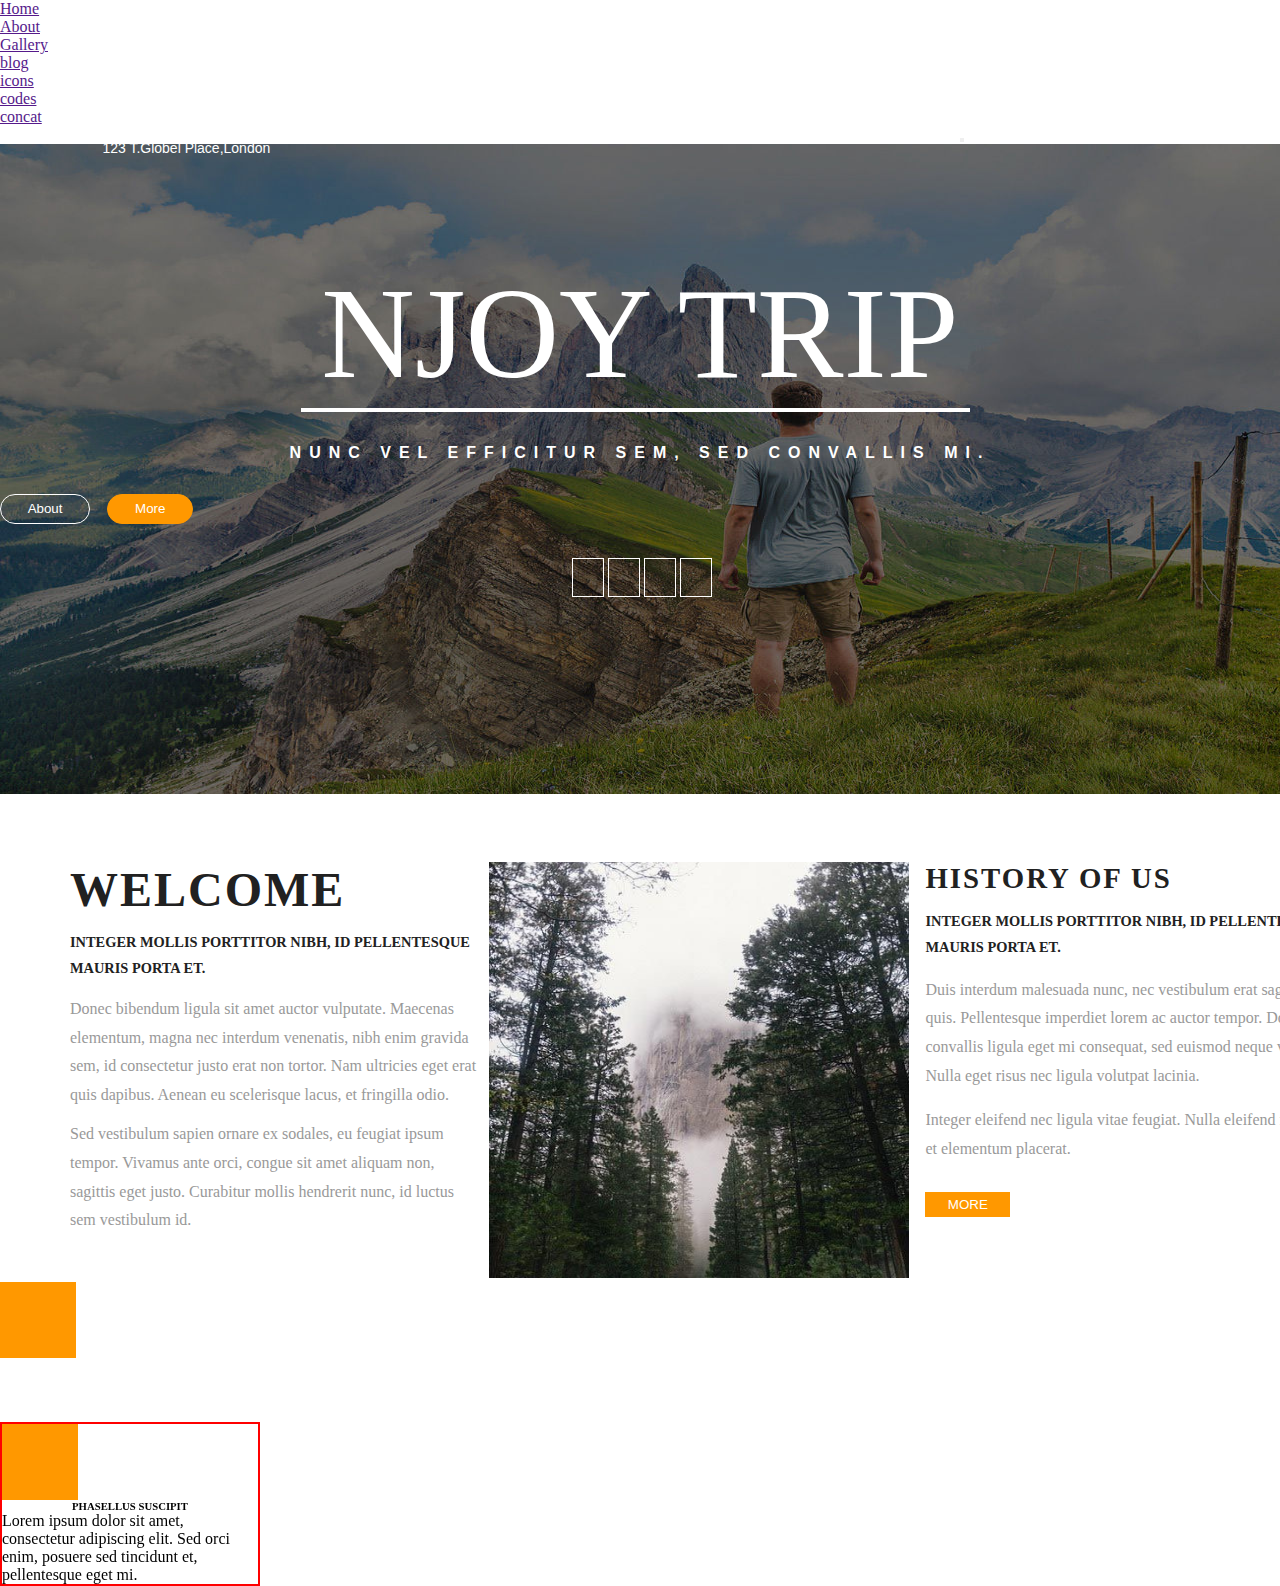
<file: enjoy trip project/index.html>
<!DOCTYPE html>
<html lang="en">

<head>
  <meta charset="UTF-8">
  <meta name="viewport" content="width=device-width, initial-scale=1.0">
  <link href="https://cdn.jsdelivr.net/npm/bootstrap@5.3.2/dist/css/bootstrap.min.css" rel="stylesheet"
    integrity="sha384-T3c6CoIi6uLrA9TneNEoa7RxnatzjcDSCmG1MXxSR1GAsXEV/Dwwykc2MPK8M2HN" crossorigin="anonymous">
  <script src="https://cdn.jsdelivr.net/npm/bootstrap@5.3.2/dist/js/bootstrap.bundle.min.js"
    integrity="sha384-C6RzsynM9kWDrMNeT87bh95OGNyZPhcTNXj1NW7RuBCsyN/o0jlpcV8Qyq46cDfL"
    crossorigin="anonymous"></script>
  <link rel="stylesheet" href="https://cdnjs.cloudflare.com/ajax/libs/font-awesome/6.5.1/css/all.min.css"
    integrity="sha512-DTOQO9RWCH3ppGqcWaEA1BIZOC6xxalwEsw9c2QQeAIftl+Vegovlnee1c9QX4TctnWMn13TZye+giMm8e2LwA=="
    crossorigin="anonymous" referrerpolicy="no-referrer" />
  <link rel="stylesheet" href="style.css">
  <link rel="stylesheet" href="576maxstyle.css">
  <link rel="stylesheet" href="576minstyle.css">
  <link rel="stylesheet" href="768style.css">
  <link rel="stylesheet" href="992style.css">
  <link rel="stylesheet" href="1200style.css">
  <title>Document</title>
  <style>
    .text ul {
      list-style: none;
    }

    .mySlides {
      display: none;
    }
  </style>
</head>

<body>
  <div class="header">
    <div class="collapse text " id="navbarToggleExternalContent" data-bs-theme="white">
      <div class="bg-white p-4 d-flex justify-content-center  ">
        <ul class="d-flex pe-5 ">
          <li class=""><a href="" class="text-decoration-none fw-medium   text-dark">Home</a></li>
          <li class="ps-4"><a href="" class="text-decoration-none fw-medium  text-dark">About</a></li>
          <li class="ps-4"><a href="" class="text-decoration-none text-dark fw-medium  ">Gallery</a></li>
          <li class="ps-4"><a href="" class="text-decoration-none text-dark fw-medium  ">blog</a></li>
          <li class="ps-4"><a href="" class="text-decoration-none text-dark fw-medium  ">icons</a></li>
          <li class="ps-4"><a href="" class="text-decoration-none text-dark fw-medium  ">codes</a></li>
          <li class="ps-4"><a href="" class="text-decoration-none text-dark fw-medium  ">concat</a></li>
        </ul>
      </div>
    </div>
    <nav class="navbar navbar-dark bg-dark" style="padding-left: 75%;">

      <div class="container-fluid ">
        <button class="navbar-toggler " type="button" data-bs-toggle="collapse"
          data-bs-target="#navbarToggleExternalContent" aria-controls="navbarToggleExternalContent"
          aria-expanded="false" aria-label="Toggle navigation">
          <span class="navbar-toggler-icon"></span>
        </button>
      </div>
    </nav>
  </div>

  <div class="section1">
    <div class="img">
      <img src="img/img 1.jpg">
    </div>

    <div class="text1">
      <i class="fa-solid fa-location-dot"></i>
      <p class="loc"> 123 T.Globel Place,London</p>

      <h1 class="njo">NJOY TRIP</h1>
      <div class="bor"></div>
      <p class="nun">NUNC VEL EFFICITUR SEM, SED CONVALLIS MI.</p>
      <div class="btn">
        <button class="abo">About</button>
        <button class="mor">More</button>
      </div>
      <div class="des">
        <i class="fa-brands fa-facebook-f face"></i>
        <i class="fa-brands fa-twitter twit"></i>
        <i class="fa-solid fa-rss rs"></i>
        <i class="fa-brands fa-vk vke"></i>
      </div>

    </div>
  </div>
  </div>

  <div class="section2">
    <div class="main">
      <div class="first">
        <h1>WELCOME</h1>
        <h5 class="integer">INTEGER MOLLIS PORTTITOR NIBH, ID PELLENTESQUE MAURIS PORTA ET.</h5>
        <p class="integer">Donec bibendum ligula sit amet auctor vulputate. Maecenas elementum, magna nec interdum
          venenatis, nibh enim gravida sem, id consectetur justo erat non tortor. Nam ultricies eget erat quis dapibus.
          Aenean eu scelerisque lacus, et fringilla odio.</p>
        <p class="p2">Sed vestibulum sapien ornare ex sodales, eu feugiat ipsum tempor. Vivamus ante orci, congue sit
          amet aliquam non, sagittis eget justo. Curabitur mollis hendrerit nunc, id luctus sem vestibulum id.</p>
      </div>
      <div class="seconde">
        <img src="img/img3.jpg">
      </div>
      <div class="third">
        <h1>HISTORY OF US</h1>
        <h5>INTEGER MOLLIS PORTTITOR NIBH, ID PELLENTESQUE MAURIS PORTA ET.</h5>
        <p>Duis interdum malesuada nunc, nec vestibulum erat sagittis quis. Pellentesque imperdiet lorem ac auctor
          tempor. Donec convallis ligula eget mi consequat, sed euismod neque varius. Nulla eget risus nec ligula
          volutpat lacinia.</p>
        <p class="p2">Integer eleifend nec ligula vitae feugiat. Nulla eleifend mauris et elementum placerat.</p>
        <button>MORE</button>
      </div>
    </div>
  </div>

  <!-- <div class="section3">
    <p class="ser">SERVICES</p>
    <div class="main">
      <div class="left">
        <i class="fa-solid fa-anchor "></i>
        <h6>PHASELLUS SUSCIPIT</h6>
        <p>Lorem ipsum dolor sit amet, consectetur adipiscing elit. Sed orci enim, posuere sed tincidunt et,
          pellentesque eget mi.</p>
      </div>

      <div class="center">
        <i class="fa-solid fa-comment"></i>
        <h6>PHASELLUS SUSCIPIT</h6>
        <p>Lorem ipsum dolor sit amet, consectetur adipiscing elit. Sed orci enim, posuere sed tincidunt et,
          pellentesque eget mi.</p>
      </div>

      <div class="right">
        <i class="fa-solid fa-heart-pulse"></i>
        <h6>PHASELLUS SUSCIPIT</h6>
        <p>Lorem ipsum dolor sit amet, consectetur adipiscing elit. Sed orci enim, posuere sed tincidunt et,
          pellentesque eget mi.</p>
      </div>
    </div>

    <div class="main1">
      <div class="left1">
        <i class="fa-solid fa-magnet"></i>
        <h6>PHASELLUS SUSCIPIT</h6>
        <p>Lorem ipsum dolor sit amet, consectetur adipiscing elit. Sed orci enim, posuere sed tincidunt et,
          pellentesque eget mi.</p>
      </div>

      <div class="center1">
        <i class="fa-solid fa-heart-pulse"></i>
        <h6>PHASELLUS SUSCIPIT</h6>
        <p>Lorem ipsum dolor sit amet, consectetur adipiscing elit. Sed orci enim, posuere sed tincidunt et,
          pellentesque eget mi.</p>
      </div>

      <div class="midle1">
        <i class="fa-solid fa-asterisk"></i>
        <h6>PHASELLUS SUSCIPIT</h6>
        <p>Lorem ipsum dolor sit amet, consectetur adipiscing elit. Sed orci enim, posuere sed tincidunt et,
          pellentesque eget mi.</p>
      </div>

      <div class="right1">
        <i class="fa-solid fa-thumbs-up"></i>
        <h6>PHASELLUS SUSCIPIT</h6>
        <p>Lorem ipsum dolor sit amet, consectetur adipiscing elit. Sed orci enim, posuere sed tincidunt et,
          pellentesque eget mi.</p>
      </div>

    </div>
  </div> -->

  <div class="section3">
    <div class="services-icon hvr-radial-in">
      <i class="fa fa-comment" aria-hidden="true"></i>
    </div>
  </div>
  

  <div class="section4 ">
    <div class="icon main ">
      <i class="fa-solid fa-asterisk"></i>
    </div>
      <h6>PHASELLUS SUSCIPIT</h6>
      <p>Lorem ipsum dolor sit amet, consectetur adipiscing elit. Sed orci enim, posuere sed tincidunt et,
        pellentesque eget mi.</p>
    </div>
  </div>


  <!-- <div class="section4">
    <div class="content">

    </div>
  </div> -->




</body>

</html>
</file>
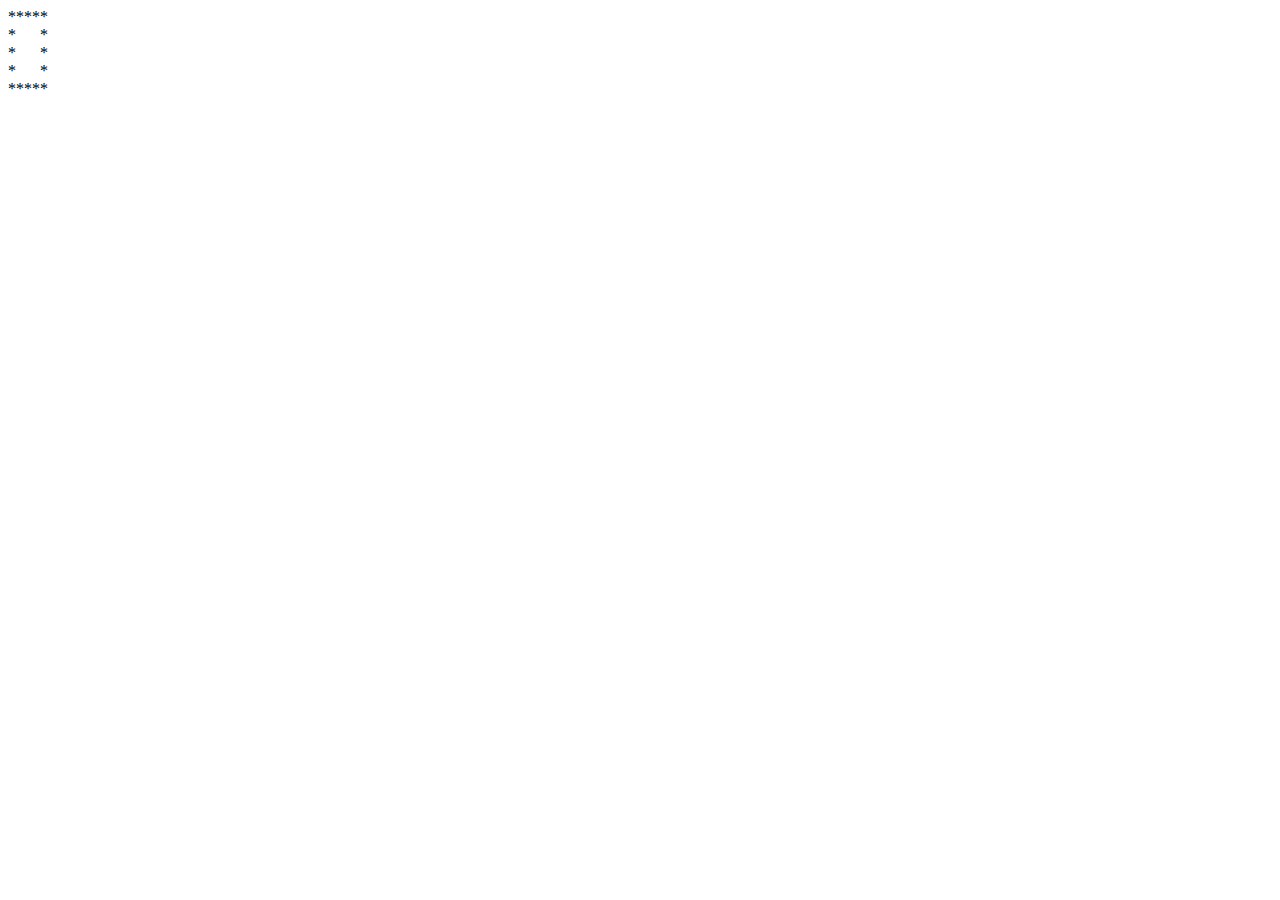
<file: advnce javascript/06_pattern.html>
<!DOCTYPE html>
<html lang="en">

<head>
    <meta charset="UTF-8">
    <meta name="viewport" content="width=device-width, initial-scale=1.0">
    <title>Document</title>
</head>

<body>
    <script>
        // *****
        // *   *
        // *   *
        // *   *
        // *****
     

        let row=5;
        for(i=1; i<=row; i++){
            for(j=1; j<=5; j++){
                if(i==1 || i==5){
                    document.write('*')
                }else{
                    if(j==1 || j==5){
                       document.write('*')
                    }else{
                        document.write('&nbsp ')
                    }
                }
            }
            document.write('<br>')
        }
    </script>
</body>

</html>
</file>
<file: enjoy trip project/style.css>
*{
    margin: 0px;
    padding: 0px;
    position: relative;
}

.section1 {
    width: 100%;
    height: auto;
    font-family: -apple-system, BlinkMacSystemFont, "Segoe UI", Roboto, Oxygen-Sans, Ubuntu, Cantarell, "Helvetica Neue", sans-serif;
    position: relative;
}
.section1 .img img{
    width: 100%;
    height: 650px;
}
.section1 .text1{
    position: absolute;
    top: 0px;
    left: 0px;
    width: 100%;
    color: white;
}
.section1 .text1 i{
  margin-top: 2%;
  margin-left: 7%;
  font-size: 12px;
}
.section1 .text1  .loc{
    margin-left: 8%;
    margin-top: -1.70%;
    font-size: 14px;
    
}
.section1 .text1 .njo{
    font-family: 'Rokkitt', serif;
    font-weight: 300;
    color: #ffffff;
    font-size: 8.10em;
    text-align: center;
    margin-top: 8%;
}
.section1 .text1 .bor{
border: 2px solid white;
width: 52%;
margin-left: 23.50%;
}
.section1 .text1 .nun{
    color: #ffffff;
    text-align: center;
    margin: 2em ;
    letter-spacing: 8px;
    font-size: 1em;
    font-weight: 600;
}
.section1 .text1  .btn{
    width: 100%;
    align-items: center;
}
.section1 .text1 .btn .abo{
    padding: 0.5em 2em;
    border-radius: 20px;
    color: #ffffff;
    text-align: center;
    background: transparent;
    border:  1px solid #ffffff;

}
.section1 .text1 .btn .mor{
    padding: 0.5em 2em;
    border-radius: 20px;
    color: #ffffff;
    text-align: center;
    background:#ff9800;
    border:  1px solid #ff9800;
   margin-left: 1%;
}
.section1 .text1 .btn .abo:hover{
    background-color: #ff9800;
    border:  1px solid #ff9800;
    transition: 0.5s all;
}
.section1 .text1 .btn .mor:hover{
    background-color:transparent;
    border:  1px solid #ffffff;
    transition: 0.5s all;
}
.section1 .text1 .des{
    text-align: center;
    margin-top: 3.50%;
    /* border: 2px solid red; */
}
.section1 .text1 .des i{
    border: 1px solid white;
    font-size: 15px;
    padding: 10px 15px; 
   margin-left: 4px;
}
.section1 .text1 .des .face:hover{
    background-color: #337ab7;
    border: 1px solid #337ab7;
    transition:0.5s all;
}
.section1 .text1 .des .twit:hover{
    border: solid 1px #55acee;
    background: #55acee;
    transition:0.5s all;
}
.section1 .text1 .des .rs:hover{
    border: solid 1px #f26522;
    background: #f26522;
    transition:0.5s all;
}
.section1 .text1 .des .vke:hover{
    border: solid 1px #45668e;
    background: #45668e;
    transition:0.5s all;
}
/* section2 */
.section2{
    width: 100%;
    height: auto;
    margin-top: 5%;
    padding: 0px 70px;
}
.section2 .main{
    display: flex;
    flex-direction: unset;
    width: 100%;
}
.section2 .main .first{
   width: 33%;
   font-family: 'Rokkitt', serif;
}
.section2 .main .first h1{
    letter-spacing: 2px;
    font-size:3em;
    color: #212121; 
}
.section2 .main .first h5{
    color: #212121;
    font-size: .9em;
    font-weight: 600;
    line-height: 1.8em;
    margin: 0.9em 0px;
}
.section2 .main .first p{
    color: #999999;
    font-size: 1em;
    margin: 0px 0px;
    line-height: 1.8em;
}
.section2 .main .first .p2{
    margin: 10px 0px;
}
.section2 .main .seconde{
    width: 34%;
 }
 .section2 .main .seconde img{
    width: 100%;
    height: 416px;
 }
.section2 .main .third{
    width: 33%;
    margin:  0px 1em;
    font-family: 'Rokkitt', serif;
}
.section2 .main .third h1{
    color: #212121;
    font-size: 1.80em;
    margin: 0 0;
    letter-spacing: 2px;
}
.section2 .main .third h5{
    color: #212121;
    font-size: .9em;
    font-weight: 600;
    line-height: 1.8em;
    margin: 1em 0px;
}
.section2 .main .third p{
    color: #999999;
    font-size: 1em;
    margin: 0px 0px;
    line-height: 1.8em;
}
.section2 .main .third .p2{
    margin: 15px 0px;
}
.section2 .main .third button{
    padding: 0.3em 1.6em;
    margin: 1em 0em;
    background-color: #ff9800;
    color: white;
    border: 1PX solid #ff9800;
    text-align: center;
}
.section2 .main .third button:hover{
    background-color: transparent;
    color: #4b4b4b;
    border: 1PX solid #212121;
    transition: 0.5s all;
}
/* .section3 */
/* .section3{
    width: 100%;
    height: auto;
    margin: 5% 0px;
    font-family: 'Rokkitt', serif;
    background-color: #e5eff1;
    padding: 0px 75px;
}
.section3 .ser{
    text-align: center;
    font-size: 2.7em;
    color: #212121;
    font-weight: 600;
    letter-spacing: 2px;
   padding: 50px 0px;
}
.section3 .main{
   display: flex;
   flex-direction: unset;
}
.section3 .main .left{
  width: 33%;
}
.section3 .main .left i{
  margin-left: 41%;
  border: 1px solid #ff9800;
  padding: 15px 15px;
  color: #ffffff;
  background-color: #ff9800;
  font-size: 2em;
}
.section3 .main .left h6{
    text-align: center;
    margin: 12px 0px;
    font-size: .9em;
    color: #0c0000;
    font-weight: 900;
}
.section3 .main .left p{
    width: 92%;
    font-size:1em;
    color: #999999;
    text-align: center;
    line-height: 1.8em;
    font-weight: 500;
}
.section3 .main .center{
    width: 33%;
  }
  
.section3 .main .center i{
    margin-left: 41%;
    border: 1px solid #ff9800;
    padding: 15px 15px;
    color: #ffffff;
    background-color: #ff9800;
    font-size: 2em;
  }
  .section3 .main .center h6{
      text-align: center;
      margin: 12px 0px;
      font-size: .9em;
      color: #0c0000;
      font-weight: 900;
  }
  .section3 .main .center p{
      width: 92%;
      font-size:1em;
      color: #999999;
      text-align: center;
      line-height: 1.8em;
      font-weight: 500;
  }
  .section3 .main .right{
    width: 33%;
  }
  
.section3 .main .right i{
    margin-left: 41%;
    border: 1px solid #ff9800;
    padding: 15px 15px;
    color: #ffffff;
    background-color: #ff9800;
    font-size: 2em;
  }
  .section3 .main .right h6{
      text-align: center;
      margin: 13px 0px;
      font-size: .9em;
      color: #0c0000;
      font-weight: 900;
  }
  .section3 .main .right p{
      width: 92%;
      font-size:1em;
      color: #999999;
      text-align: center;
      line-height: 1.8em;
      font-weight: 500;
  }

  /* main1 */
/* 
  .section3 .main1{
    display: flex;
    margin-top: 3%;
    flex-direction: unset;
 }
 .section3 .main1 .left1{
   width: 25%;
 }
 .section3 .main1 .left1 i{
   margin-left: 41%;
   border: 1px solid #ff9800;
   padding: 15px 18px;
   color: #ffffff;
   background-color: #ff9800;
   font-size: 2em;
 }
 .section3 .main1 .left1 h6{
     text-align: center;
     margin: 12px 0px;
     font-size: .9em;
     color: #0c0000;
     font-weight: 900;
 }
 .section3 .main1 .left1 p{
     width: 92%;
     font-size:1em;
     color: #999999;
     text-align: center;
     line-height: 1.8em;
     font-weight: 500;
 }
 .section3 .main1 .center1{
     width: 25%;
   }
   
 .section3 .main1 .center1 i{
     margin-left: 41%;
     border: 1px solid #ff9800;
     padding: 15px 15px;
     color: #ffffff;
     background-color: #ff9800;
     font-size: 2em;
   }
   .section3 .main1 .center1 h6{
       text-align: center;
       margin: 12px 0px;
       font-size: .9em;
       color: #0c0000;
       font-weight: 900;
   }
   .section3 .main1 .center1 p{
       width: 92%;
       font-size:1em;
       color: #999999;
       text-align: center;
       line-height: 1.8em;
       font-weight: 500;
   }
   
 .section3 .main1 .midle1{
    width: 25%;
  }
  
.section3 .main1 .midle1 i{
    margin-left: 41%;
    border: 1px solid #ff9800;
    padding: 15px 18px;
    color: #ffffff;
    background-color: #ff9800;
    font-size: 2em;
  }
  .section3 .main1 .midle1 h6{
      text-align: center;
      margin: 12px 0px;
      font-size: .9em;
      color: #0c0000;
      font-weight: 900;
  }
  .section3 .main1 .midle1 p{
      width: 92%;
      font-size:1em;
      color: #999999;
      text-align: center;
      line-height: 1.8em;
      font-weight: 500;
  }
   .section3 .main1 .right1{
     width: 25%;
   }
   
 .section3 .main1 .right1 i{
     margin-left: 41%;
     border: 1px solid #ff9800;
     padding: 15px 15px;
     color: #ffffff;
     background-color: #ff9800;
     font-size: 2em;
    
   }
   .section3 .main1 .right1 h6{
       text-align: center;
       margin: 13px 0px;
       font-size: .9em;
       color: #0c0000;
       font-weight: 900;
   }
   .section3 .main1 .right1 p{
       width: 92%;
       font-size:1em;
       color: #999999;
       text-align: center;
       line-height: 1.8em;
       font-weight: 500;
   }
   .section3 .main1 .right1 i:hover {
    display: inline-block;
    vertical-align: middle;
    transform: translateZ(0) scale(0.75);
    position: relative;
    overflow: hidden;
    background: #ffffff;
    transition-duration: 0.3s;
    color: black; 
}  */


  .section3 .hvr-radial-in {
    display: inline-block;
    vertical-align: middle;
    transform: translateZ(0);
    box-shadow: 0 0 1px rgba(0, 0, 0, 0);
    backface-visibility: hidden;
    position: relative;
    overflow: hidden;
    background: #ffffff;
    transition-duration: 0.3s;  
}
.section3  .services-icon {
    width: 70px;
    height: 70px;
    text-align: center;
    border: solid 3px #ff9800;
    line-height: 80px;
    margin: 0 auto;
}
.section3  .services-icon:hover .fa {
    color: #000000; 
}
.section3 .hvr-radial-in:before{
    content: "";
    position: absolute;
    z-index: -1;
    top: 0;
    left: 0;
    right: 0;
    bottom: 0;
    background: #ff9800;
    border-radius: 100%;
    transform: scale(2);
    transition-duration: 0.3s;
    transition-timing-function: ease-out; 
}
.section3 .hvr-radial-in:hover:before{
    transform: scale(0); 
}
.section3 .services-icon i.fa {
    color: #ffffff;
    font-size: 2em;
} 
/* .section4 */
.section4{
    border: 2px solid red;
    margin-top: 5%;
    width: 20%;
}
.section4 h6{
    text-align: center;
    
}
.section4 .main{
display: inline-block;
vertical-align: middle;
transform: translateZ(0);
box-shadow: 0 0 1px rgba(0, 0, 0, 0);
backface-visibility: hidden;
position: relative;
overflow: hidden;
background: #ffffff;
transition-duration: 0.3s;
}
.section4 .icon{
    width: 70px;
    height: 70px;
    text-align: center;
    border: solid 3px #ff9800;
    line-height: 80px;
    margin: 0 auto;
}
.section4 .main:before{
    content: "";
    position: absolute;
    z-index: -1;
    top: 0;
    left: 0;
    right: 0;
    bottom: 0;
    background: #ff9800;
    border-radius: 100%;
    transform: scale(2);
    transition-duration: 0.3s;
    transition-timing-function: ease-out; 
}
.section4 .main:hover:before{
    transform: scale(0); 
}
.section4 .icon i.fa-solid {
    color:#ffffff;
    font-size: 2em;
}
.section4 .icon:hover .fa-solid {
    color: #000000; 
}


/* .section4 .content{
    background-image: url(img/img4.jpg);
    height: 400px;
} */
</file>
<file: enjoy trip project/576maxstyle.css>
@media(max-width:576px){
    .section1 {
        width: 100%;
        height: auto;
        position: relative;
    }
    .section1 .img img{
        width: 100%;
        height: 400px;
    }
    .section1 .text1{
        position: absolute;
        top: 0px;
        left: 0px;
        width: 100%;
        color: white;
    }
    .section1 .text1 i{
      margin-top: 12%;
      margin-left: 7%;
      font-size: 12px;
    }
    .section1 .text1  .loc{
        margin-left: 11%;
        margin-top: -6.80%;
        font-size: 14px;
        
    }
    .section1 .text1 .njo{
        font-family: 'Rokkitt', serif;
        font-weight: 300;
        color: #ffffff;
        font-size: 2.50em;
        text-align: center;
        margin-top: 13%;
    }
    .section1 .text1 .bor{
    border: 2px solid white;
    width: 52%;
    margin-left: 23.50%;
    }
    .section1 .text1 .nun{
        color: #ffffff;
        text-align: center;
        margin: 2em ;
        letter-spacing: 1px;
        font-size: 0.90em;
        font-weight: 600;
    }
    .section1 .text1  .btn{
        width: 100%;
        align-items: center;
        margin-top: -2%;
    }
    .section1 .text1 .btn .abo{
        padding: 0.2em 1em;
        border-radius: 20px;
        color: #ffffff;
        text-align: center;
        background: transparent;
        border:  1px solid #ffffff;
    
    }
    .section1 .text1 .btn .mor{
        padding: 0.2em 1em;
        border-radius: 20px;
        color: #ffffff;
        text-align: center;
        background:#ff9800;
        border:  1px solid #ff9800;
       margin-left: 5%;
    }
    .section1 .text1 .btn .abo:hover{
        background-color: #ff9800;
        border:  1px solid #ff9800;
        transition: 0.5s all;
    }
    .section1 .text1 .btn .mor:hover{
        background-color:transparent;
        border:  1px solid #ffffff;
        transition: 0.5s all;
    }
    .section1 .text1 .des{
        text-align: center;
        margin-top: 4.50%;
        /* border: 2px solid red; */
    }
    .section1 .text1 .des i{
        border: 1px solid white;
        font-size: 13px;
        padding: 10px 10px; 
       margin-left: 4px;
    }
    .section1 .text1 .des .face:hover{
        background-color: #337ab7;
        border: 1px solid #337ab7;
        transition:0.5s all;
    }
    .section1 .text1 .des .twit:hover{
        border: solid 1px #55acee;
        background: #55acee;
        transition:0.5s all;
    }
    .section1 .text1 .des .rs:hover{
        border: solid 1px #f26522;
        background: #f26522;
        transition:0.5s all;
    }
    .section1 .text1 .des .vke:hover{
        border: solid 1px #45668e;
        background: #45668e;
        transition:0.5s all;
    }
           
/* section2 */
.section2{
    width: 100%;
    height: auto;
    margin-top: 6%;
    padding: 20px 28px;
}
.section2 .main{
    display: flex;
    flex-direction: column;
    width: 100%;
}
.section2 .main .first{
   width: 100%;
   font-family: 'Rokkitt', serif;
}
.section2 .main .first h1{
    letter-spacing: 2px;
    font-size:1.7em;
    color: #212121; 
}
.section2 .main .first h5{
    color: #212121;
    font-size: 0.8em;
    font-weight: 600;
    line-height: 1.8em;
    margin: 0.9em 0px;
}
.section2 .main .first p{
    color: #999999;
    font-size: 1em;
    margin: 0px 0px;
    line-height: 1.8em;
}
.section2 .main .first .p2{
    margin: 10px 0px;
}
.section2 .main .seconde{
    width: 100%;
    margin-top: 5%;
    padding-left: 0px;
 }
 .section2 .main .seconde img{
    width: 100%;
    height: 416px;
 }
.section2 .main .third{
    width: 100%;
    margin:  2em 0em;
    font-family: 'Rokkitt', serif;
}
.section2 .main .third h1{
    color: #212121;
    font-size: 1.40em;
    margin: 0 0;
    letter-spacing: 2px;
}
.section2 .main .third h5{
    color: #212121;
    font-size: 0.8em;
    font-weight: 600;
    line-height: 1.8em;
    margin: 1em 0px;
}
.section2 .main .third p{
    color: #999999;
    font-size: 1em;
    margin: 0px 0px;
    line-height: 1.8em;
}
.section2 .main .third .p2{
    margin: 15px 0px;
}
.section2 .main .third button{
   padding: 0.2em 1.5em;
    margin: 1em 0em;
    background-color: #ff9800;
    color: white;
    border: 1PX solid #ff9800;
    text-align: center;
}
.section2 .main .third button:hover{
    background-color: transparent;
    color: #4b4b4b;
    border: 1PX solid #212121;
    transition: 0.5s all;
}
    }
</file>
<file: enjoy trip project/576minstyle.css>
@media(min-width:576px){
    .section1 {
        width: 100%;
        height: auto;
        position: relative;
    }
    .section1 .img img{
        width: 100%;
        height: 580px;
    }
    .section1 .text1{
        position: absolute;
        top: 0px;
        left: 0px;
        width: 100%;
        color: white;
    }
    .section1 .text1 i{
      margin-top: 6%;
      margin-left: 7%;
      font-size: 12px;
    }
    .section1 .text1  .loc{
        margin-left: 9%;
        margin-top: -3.70%;
        font-size: 14px;
        
    }
    .section1 .text1 .njo{
        font-family: 'Rokkitt', serif;
        font-weight: 300;
        color: #ffffff;
        font-size: 5.10em;
        text-align: center;
        margin-top: 13%;
    }
    .section1 .text1 .bor{
    border: 2px solid white;
    width: 52%;
    margin-left: 23.50%;
    }
    .section1 .text1 .nun{
        color: #ffffff;
        text-align: center;
        margin: 2em ;
        letter-spacing: 3px;
        font-size: 1em;
        font-weight: 600;
    }
    .section1 .text1  .btn{
        width: 100%;
        align-items: center;
        margin-top: 2%;
    }
    .section1 .text1 .btn .abo{
        padding: 0.5em 2em;
        border-radius: 20px;
        color: #ffffff;
        text-align: center;
        background: transparent;
        border:  1px solid #ffffff;
    
    }
    .section1 .text1 .btn .mor{
        padding: 0.5em 2em;
        border-radius: 20px;
        color: #ffffff;
        text-align: center;
        background:#ff9800;
        border:  1px solid #ff9800;
       margin-left: 1%;
    }
    .section1 .text1 .btn .abo:hover{
        background-color: #ff9800;
        border:  1px solid #ff9800;
        transition: 0.5s all;
    }
    .section1 .text1 .btn .mor:hover{
        background-color:transparent;
        border:  1px solid #ffffff;
        transition: 0.5s all;
    }
    .section1 .text1 .des{
        text-align: center;
        margin-top: 4.50%;
        /* border: 2px solid red; */
    }
    .section1 .text1 .des i{
        border: 1px solid white;
        font-size: 15px;
        padding: 10px 15px; 
       margin-left: 4px;
    }
    .section1 .text1 .des .face:hover{
        background-color: #337ab7;
        border: 1px solid #337ab7;
        transition:0.5s all;
    }
    .section1 .text1 .des .twit:hover{
        border: solid 1px #55acee;
        background: #55acee;
        transition:0.5s all;
    }
    .section1 .text1 .des .rs:hover{
        border: solid 1px #f26522;
        background: #f26522;
        transition:0.5s all;
    }
    .section1 .text1 .des .vke:hover{
        border: solid 1px #45668e;
        background: #45668e;
        transition:0.5s all;
    }
         
/* section2 */
.section2{
    width: 100%;
    height: auto;
    margin-top: 6%;
    padding: 0px 25px;
}
.section2 .main{
    display: flex;
    flex-direction: column;
    width: 100%;
}
.section2 .main .first{
   width: 100%;
   font-family: 'Rokkitt', serif;
}
.section2 .main .first h1{
    letter-spacing: 2px;
    font-size:2.5em;
    color: #212121; 
}
.section2 .main .first h5{
    color: #212121;
    font-size: 0.8em;
    font-weight: 600;
    line-height: 1.8em;
    margin: 0.9em 0px;
}
.section2 .main .first p{
    color: #999999;
    font-size: 1em;
    margin: 0px 0px;
    line-height: 1.8em;
}
.section2 .main .first .p2{
    margin: 10px 0px;
}
.section2 .main .seconde{
    width: 100%;
    margin-top: 2%;
    padding-left: 0px;
 }
 .section2 .main .seconde img{
    width: 78%;
    height: 416px;
 }
.section2 .main .third{
    width: 100%;
    margin:  2em 0em;
    font-family: 'Rokkitt', serif;
}
.section2 .main .third h1{
    color: #212121;
    font-size: 1.80em;
    margin: 0 0;
    letter-spacing: 2px;
}
.section2 .main .third h5{
    color: #212121;
    font-size: 0.8em;
    font-weight: 600;
    line-height: 1.8em;
    margin: 1em 0px;
}
.section2 .main .third p{
    color: #999999;
    font-size: 1.1em;
    margin: 0px 0px;
    line-height: 1.8em;
}
.section2 .main .third .p2{
    margin: 15px 0px;
}
.section2 .main .third button{
    padding: 0.7em 2.4em;
    margin: 1em 0em;
    background-color: #ff9800;
    color: white;
    border: 1PX solid #ff9800;
    text-align: center;
}
.section2 .main .third button:hover{
    background-color: transparent;
    color: #4b4b4b;
    border: 1PX solid #212121;
    transition: 0.5s all;
}
    }
</file>
<file: enjoy trip project/768style.css>
@media(min-width:768px){
    .section1 {
        width: 100%;
        height: auto;
        position: relative;
    }
    .section1 .img img{
        width: 100%;
        height: 650px;
    }
    .section1 .text1{
        position: absolute;
        top: 0px;
        left: 0px;
        width: 100%;
        color: white;
    }
    .section1 .text1 i{
      margin-top: 4%;
      margin-left: 7%;
      font-size: 12px;
    }
    .section1 .text1  .loc{
        margin-left: 9%;
        margin-top: -2.70%;
        font-size: 14px;
        
    }
    .section1 .text1 .njo{
        font-family: 'Rokkitt', serif;
        font-weight: 300;
        color: #ffffff;
        font-size: 5.10em;
        text-align: center;
        margin-top: 10%;
    }
    .section1 .text1 .bor{
    border: 2px solid white;
    width: 52%;
    margin-left: 23.50%;
    }
    .section1 .text1 .nun{
        color: #ffffff;
        text-align: center;
        margin: 2em ;
        letter-spacing: 6px;
        font-size: 1em;
        font-weight: 600;
    }
    .section1 .text1  .btn{
        width: 100%;
        align-items: center;
        margin-top: 2%;
    }
    .section1 .text1 .btn .abo{
        padding: 0.5em 2em;
        border-radius: 20px;
        color: #ffffff;
        text-align: center;
        background: transparent;
        border:  1px solid #ffffff;
    
    }
    .section1 .text1 .btn .mor{
        padding: 0.5em 2em;
        border-radius: 20px;
        color: #ffffff;
        text-align: center;
        background:#ff9800;
        border:  1px solid #ff9800;
       margin-left: 1%;
    }
    .section1 .text1 .btn .abo:hover{
        background-color: #ff9800;
        border:  1px solid #ff9800;
        transition: 0.5s all;
    }
    .section1 .text1 .btn .mor:hover{
        background-color:transparent;
        border:  1px solid #ffffff;
        transition: 0.5s all;
    }
    .section1 .text1 .des{
        text-align: center;
        margin-top: 4.50%;
        /* border: 2px solid red; */
    }
    .section1 .text1 .des i{
        border: 1px solid white;
        font-size: 15px;
        padding: 10px 15px; 
       margin-left: 4px;
    }
    .section1 .text1 .des .face:hover{
        background-color: #337ab7;
        border: 1px solid #337ab7;
        transition:0.5s all;
    }
    .section1 .text1 .des .twit:hover{
        border: solid 1px #55acee;
        background: #55acee;
        transition:0.5s all;
    }
    .section1 .text1 .des .rs:hover{
        border: solid 1px #f26522;
        background: #f26522;
        transition:0.5s all;
    }
    .section1 .text1 .des .vke:hover{
        border: solid 1px #45668e;
        background: #45668e;
        transition:0.5s all;
    }
       
/* section2 */
.section2{
    width: 100%;
    height: auto;
    margin-top: 6%;
    padding: 0px 44px;
}
.section2 .main{
    display: flex;
    flex-direction: column;
    width: 100%;
}
.section2 .main .first{
   width: 100%;
   font-family: 'Rokkitt', serif;
}
.section2 .main .first h1{
    letter-spacing: 2px;
    font-size:3em;
    color: #212121; 
}
.section2 .main .first h5{
    color: #212121;
    font-size: 1em;
    font-weight: 600;
    line-height: 1.8em;
    margin: 0.9em 0px;
}
.section2 .main .first p{
    color: #999999;
    font-size: 1.1em;
    margin: 0px 0px;
    line-height: 1.8em;
}
.section2 .main .first .p2{
    margin: 10px 0px;
}
.section2 .main .seconde{
    width: 100%;
    margin-top: 2%;
    padding-left: 0px;
 }
 .section2 .main .seconde img{
    width: 60%;
    height: 416px;
 }
.section2 .main .third{
    width: 100%;
    margin:  2em 0em;
    font-family: 'Rokkitt', serif;
}
.section2 .main .third h1{
    color: #212121;
    font-size: 1.80em;
    margin: 0 0;
    letter-spacing: 2px;
}
.section2 .main .third h5{
    color: #212121;
    font-size: 1em;
    font-weight: 600;
    line-height: 1.8em;
    margin: 1em 0px;
}
.section2 .main .third p{
    color: #999999;
    font-size: 1.1em;
    margin: 0px 0px;
    line-height: 1.8em;
}
.section2 .main .third .p2{
    margin: 15px 0px;
}
.section2 .main .third button{
    padding: 0.7em 2.6em;
    margin: 1em 0em;
    background-color: #ff9800;
    color: white;
    border: 1PX solid #ff9800;
    text-align: center;
}
.section2 .main .third button:hover{
    background-color: transparent;
    color: #4b4b4b;
    border: 1PX solid #212121;
    transition: 0.5s all;
}
    }
</file>
<file: enjoy trip project/992style.css>
@media(min-width:992px){
    
    .section1 {
        width: 100%;
        height: auto;
        position: relative;
    }
    .section1 .img img{
        width: 100%;
        height: 650px;
    }
    .section1 .text1{
        position: absolute;
        top: 0px;
        left: 0px;
        width: 100%;
        color: white;
    }
    .section1 .text1 i{
      margin-top: 2%;
      margin-left: 7%;
      font-size: 12px;
    }
    .section1 .text1  .loc{
        margin-left: 8%;
        margin-top: -2.14%;
        font-size: 14px;
        
    }
    .section1 .text1 .njo{
        font-family: 'Rokkitt', serif;
        font-weight: 300;
        color: #ffffff;
        font-size: 8.10em;
        text-align: center;
        margin-top: 8%;
    }
    .section1 .text1 .bor{
    border: 2px solid white;
    width: 52%;
    margin-left: 23.50%;
    }
    .section1 .text1 .nun{
        color: #ffffff;
        text-align: center;
        margin: 2em ;
        letter-spacing: 8px;
        font-size: 1em;
        font-weight: 600;
    }
    .section1 .text1  .btn{
        width: 100%;
        align-items: center;
        margin-top: 0%;
    }
    .section1 .text1 .btn .abo{
        padding: 0.5em 2em;
        border-radius: 20px;
        color: #ffffff;
        text-align: center;
        background: transparent;
        border:  1px solid #ffffff;
    
    }
    .section1 .text1 .btn .mor{
        padding: 0.5em 2em;
        border-radius: 20px;
        color: #ffffff;
        text-align: center;
        background:#ff9800;
        border:  1px solid #ff9800;
       margin-left: 1%;
    }
    .section1 .text1 .btn .abo:hover{
        background-color: #ff9800;
        border:  1px solid #ff9800;
        transition: 0.5s all;
    }
    .section1 .text1 .btn .mor:hover{
        background-color:transparent;
        border:  1px solid #ffffff;
        transition: 0.5s all;
    }
    .section1 .text1 .des{
        text-align: center;
        margin-top: 3.50%;
        /* border: 2px solid red; */
    }
    .section1 .text1 .des i{
        border: 1px solid white;
        font-size: 15px;
        padding: 10px 15px; 
       margin-left: 4px;
    }
    .section1 .text1 .des .face:hover{
        background-color: #337ab7;
        border: 1px solid #337ab7;
        transition:0.5s all;
    }
    .section1 .text1 .des .twit:hover{
        border: solid 1px #55acee;
        background: #55acee;
        transition:0.5s all;
    }
    .section1 .text1 .des .rs:hover{
        border: solid 1px #f26522;
        background: #f26522;
        transition:0.5s all;
    }
    .section1 .text1 .des .vke:hover{
        border: solid 1px #45668e;
        background: #45668e;
        transition:0.5s all;
    }
    
/* section2 */
.section2{
    width: 100%;
    height: auto;
    margin-top: 6%;
    padding: 0px 44px;
}
.section2 .main{
    display: flex;
    flex-direction: unset;
    width: 100%;
}
.section2 .main .first{
   width: 33%;
   font-family: 'Rokkitt', serif;
}
.section2 .main .first h1{
    letter-spacing: 2px;
    font-size:3em;
    color: #212121; 
}
.section2 .main .first h5{
    color: #212121;
    font-size: .9em;
    font-weight: 600;
    line-height: 1.8em;
    margin: 0.9em 0px;
}
.section2 .main .first p{
    color: #999999;
    font-size: 1em;
    margin: 0px 0px;
    line-height: 1.8em;
}
.section2 .main .first .p2{
    margin: 10px 0px;
}
.section2 .main .seconde{
    width: 34%;
    margin-top: 0%;
    padding-left: 10px;
 }
 .section2 .main .seconde img{
    width: 100%;
    height: 416px;
 }
.section2 .main .third{
    width: 33%;
    margin:  0px 1em;
    font-family: 'Rokkitt', serif;
}
.section2 .main .third h1{
    color: #212121;
    font-size: 1.80em;
    margin: 0 0;
    letter-spacing: 2px;
}
.section2 .main .third h5{
    color: #212121;
    font-size: .9em;
    font-weight: 600;
    line-height: 1.8em;
    margin: 1em 0px;
}
.section2 .main .third p{
    color: #999999;
    font-size: 1em;
    margin: 0px 0px;
    line-height: 1.8em;
}
.section2 .main .third .p2{
    margin: 15px 0px;
}
.section2 .main .third button{
    padding: 0.3em 1.6em;
    margin: 0em 0em;
    background-color: #ff9800;
    color: white;
    border: 1PX solid #ff9800;
    text-align: center;
}
.section2 .main .third button:hover{
    background-color: transparent;
    color: #4b4b4b;
    border: 1PX solid #212121;
    transition: 0.5s all;
}

    }
</file>
<file: enjoy trip project/1200style.css>
@media(min-width:1200px){
.section1 {
    width: 100%;
    height: auto;
    position: relative;
}
.section1 .img img{
    width: 100%;
    height: 650px;
}
.section1 .text1{
    position: absolute;
    top: 0px;
    left: 0px;
    width: 100%;
    color: white;
}
.section1 .text1 i{
  margin-top: 2%;
  margin-left: 7%;
  font-size: 12px;
}
.section1 .text1  .loc{
    margin-left: 8%;
    margin-top: -1.70%;
    font-size: 14px;
    
}
.section1 .text1 .njo{
    font-family: 'Rokkitt', serif;
    font-weight: 300;
    color: #ffffff;
    font-size: 8.10em;
    text-align: center;
    margin-top: 8%;
}
.section1 .text1 .bor{
border: 2px solid white;
width: 52%;
margin-left: 23.50%;
}
.section1 .text1 .nun{
    color: #ffffff;
    text-align: center;
    margin: 2em ;
    letter-spacing: 8px;
    font-size: 1em;
    font-weight: 600;
}
.section1 .text1  .btn{
    width: 100%;
    align-items: center;
}
.section1 .text1 .btn .abo{
    padding: 0.5em 2em;
    border-radius: 20px;
    color: #ffffff;
    text-align: center;
    background: transparent;
    border:  1px solid #ffffff;

}
.section1 .text1 .btn .mor{
    padding: 0.5em 2em;
    border-radius: 20px;
    color: #ffffff;
    text-align: center;
    background:#ff9800;
    border:  1px solid #ff9800;
   margin-left: 1%;
}
.section1 .text1 .btn .abo:hover{
    background-color: #ff9800;
    border:  1px solid #ff9800;
    transition: 0.5s all;
}
.section1 .text1 .btn .mor:hover{
    background-color:transparent;
    border:  1px solid #ffffff;
    transition: 0.5s all;
}
.section1 .text1 .des{
    text-align: center;
    margin-top: 3.50%;
    /* border: 2px solid red; */
}
.section1 .text1 .des i{
    border: 1px solid white;
    font-size: 15px;
    padding: 10px 15px; 
   margin-left: 4px;
}
.section1 .text1 .des .face:hover{
    background-color: #337ab7;
    border: 1px solid #337ab7;
    transition:0.5s all;
}
.section1 .text1 .des .twit:hover{
    border: solid 1px #55acee;
    background: #55acee;
    transition:0.5s all;
}
.section1 .text1 .des .rs:hover{
    border: solid 1px #f26522;
    background: #f26522;
    transition:0.5s all;
}
.section1 .text1 .des .vke:hover{
    border: solid 1px #45668e;
    background: #45668e;
    transition:0.5s all;
}

/* section2 */
.section2{
    width: 100%;
    height: auto;
    margin-top: 5%;
    padding: 0px 70px;
}
.section2 .main{
    display: flex;
    flex-direction: unset;
    width: 100%;
}
.section2 .main .first{
   width: 33%;
   font-family: 'Rokkitt', serif;
}
.section2 .main .first h1{
    letter-spacing: 2px;
    font-size:3em;
    color: #212121; 
}
.section2 .main .first h5{
    color: #212121;
    font-size: .9em;
    font-weight: 600;
    line-height: 1.8em;
    margin: 0.9em 0px;
}
.section2 .main .first p{
    color: #999999;
    font-size: 1em;
    margin: 0px 0px;
    line-height: 1.8em;
}
.section2 .main .first .p2{
    margin: 10px 0px;
}
.section2 .main .seconde{
    width: 34%;
    margin-left: 0px;
 }
 .section2 .main .seconde img{
    width: 100%;
    height: 416px;
 }
.section2 .main .third{
    width: 33%;
    margin:  0px 1em;
    font-family: 'Rokkitt', serif;
}
.section2 .main .third h1{
    color: #212121;
    font-size: 1.80em;
    margin: 0 0;
    letter-spacing: 2px;
}
.section2 .main .third h5{
    color: #212121;
    font-size: .9em;
    font-weight: 600;
    line-height: 1.8em;
    margin: 1em 0px;
}
.section2 .main .third p{
    color: #999999;
    font-size: 1em;
    margin: 0px 0px;
    line-height: 1.8em;
}
.section2 .main .third .p2{
    margin: 15px 0px;
}
.section2 .main .third button{
    padding: 0.3em 1.6em;
    margin: 1em 0em;
    background-color: #ff9800;
    color: white;
    border: 1PX solid #ff9800;
    text-align: center;
}
.section2 .main .third button:hover{
    background-color: transparent;
    color: #4b4b4b;
    border: 1PX solid #212121;
    transition: 0.5s all;
}

}
</file>
